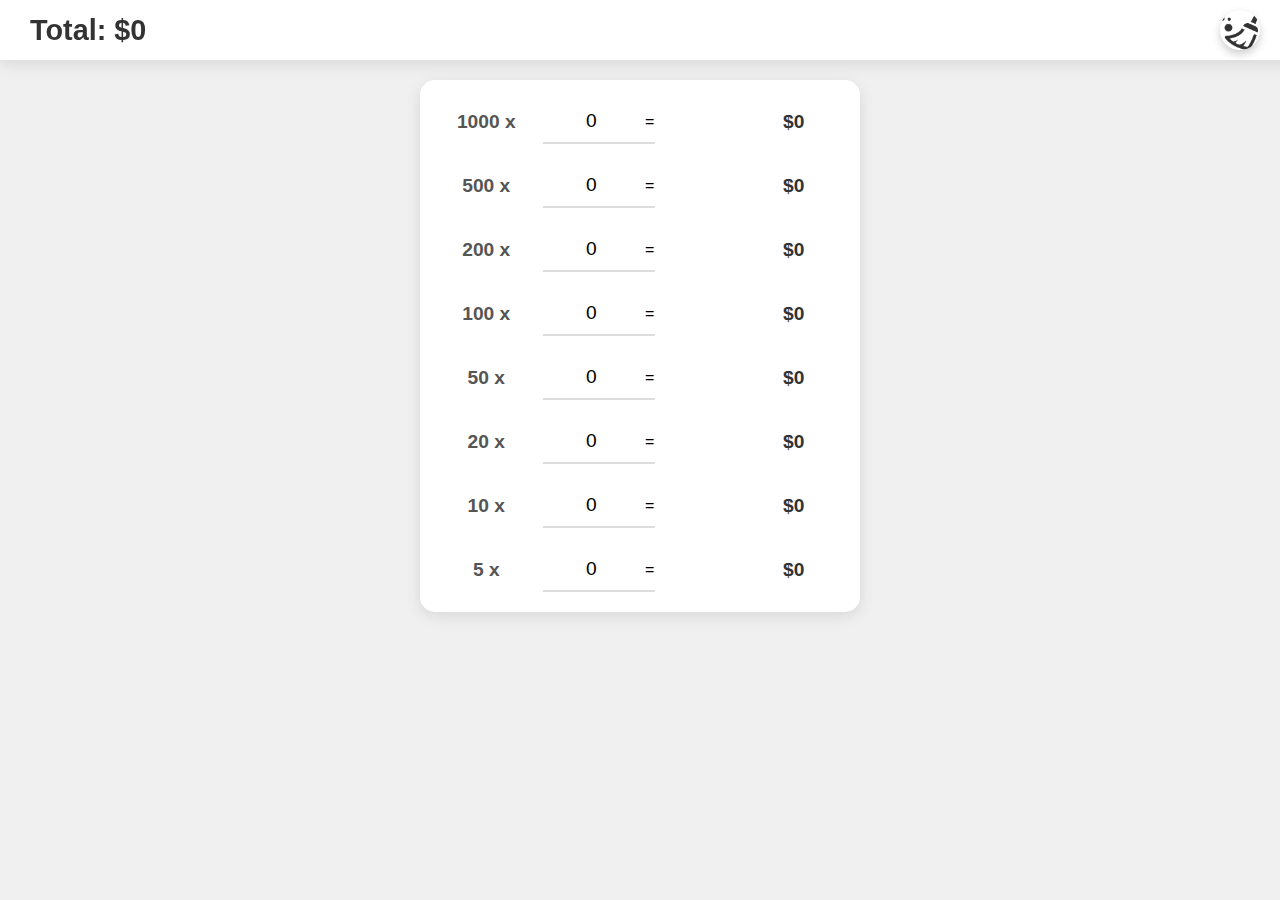
<file: WEB/ContarDinero/index.html>
<!DOCTYPE html>
<html lang="es">
<head>
    <meta charset="UTF-8">
    <meta name="viewport" content="width=device-width, initial-scale=1.0">
    <title>Contador de Billetes</title>
    <style>
      body {
    font-family: 'Segoe UI', Tahoma, Geneva, Verdana, sans-serif;
    margin: 0;
    padding: 0;
    background-color: #f0f0f0;
}
.header {
    position: fixed;
    top: 0;
    width: 100%;
    background: #fff;
    padding: 10px 20px;
    box-shadow: 0 4px 15px rgba(0, 0, 0, 0.1);
    display: flex;
    justify-content: space-between;
    align-items: center;
    z-index: 1000;
}
.total {
    font-size: 1.8em;
    color: #333;
    font-weight: bold;
    margin-left: 10px; /* Margin to avoid sticking to the left edge */
}
.clear-btn {
    padding: 10px;
    background: url('./img/broom_4488.png') no-repeat center;
    background-size: contain;
    width: 40px;
    height: 40px;
    border: none;
    cursor: pointer;
    background-color: #fff;
    border-radius: 50%;
    box-shadow: 0 4px 8px rgba(0, 0, 0, 0.2);
    margin-right: 40px; /* Increased margin to avoid sticking to the right edge */
}
.container {
    background: #fff;
    padding: 20px;
    border-radius: 15px;
    box-shadow: 0 4px 15px rgba(0, 0, 0, 0.1);
    max-width: 400px;
    width: 100%;
    margin: 80px auto 0; /* Adjusted margin to account for fixed header */
    display: grid;
    grid-template-columns: 1fr;
    gap: 20px;
}
h1 {
    text-align: center;
    color: #333;
    font-size: 2em;
    font-weight: bold;
}
.input-group {
    display: grid;
    grid-template-columns: 1fr 1fr 1fr 1fr;
    align-items: center;
    gap: 10px;
}
.input-group label {
    color: #555;
    text-align: center;
    font-size: 1.2em;
    font-weight: bold;
}
.input-group input {
    width: 100%;
    padding: 10px;
    border: none;
    border-bottom: 2px solid #ddd;
    text-align: center;
    font-size: 1.2em;
    background: transparent;
}
.individual-total {
    font-size: 1.2em;
    color: #333;
    text-align: center;
    font-weight: bold;
}
@media (max-width: 600px) {
    .header {
        flex-direction: row;
        justify-content: space-between;
    }
    .total {
        font-size: 1.5em;
        margin-left: 10px;
    }
    .clear-btn {
        width: 30px;
        height: 30px;
        margin-right: 50px; /* Increased margin for small screens */
    }
    .container {
        padding: 15px;
    }
    h1 {
        font-size: 1.5em;
    }
}

    </style>
</head>
<body>
    <div class="header">
        <div class="total" id="total">Total: $0</div>
        <button class="clear-btn" id="clearBtn"></button>
    </div>
    <div class="container">
        <div class="input-group">
            <label for="bill1000">1000 x</label>
            <input type="number" id="bill1000" value="0">
            <span>=</span>
            <span class="individual-total" id="total1000">$0</span>
        </div>
        <div class="input-group">
            <label for="bill500">500 x</label>
            <input type="number" id="bill500" value="0">
            <span>=</span>
            <span class="individual-total" id="total500">$0</span>
        </div>
        <div class="input-group">
            <label for="bill200">200 x</label>
            <input type="number" id="bill200" value="0">
            <span>=</span>
            <span class="individual-total" id="total200">$0</span>
        </div>
        <div class="input-group">
            <label for="bill100">100 x</label>
            <input type="number" id="bill100" value="0">
            <span>=</span>
            <span class="individual-total" id="total100">$0</span>
        </div>
        <div class="input-group">
            <label for="bill50">50 x</label>
            <input type="number" id="bill50" value="0">
            <span>=</span>
            <span class="individual-total" id="total50">$0</span>
        </div>
        <div class="input-group">
            <label for="bill20">20 x</label>
            <input type="number" id="bill20" value="0">
            <span>=</span>
            <span class="individual-total" id="total20">$0</span>
        </div>
        <div class="input-group">
            <label for="bill10">10 x</label>
            <input type="number" id="bill10" value="0">
            <span>=</span>
            <span class="individual-total" id="total10">$0</span>
        </div>
        <div class="input-group">
            <label for="bill5">5 x</label>
            <input type="number" id="bill5" value="0">
            <span>=</span>
            <span class="individual-total" id="total5">$0</span>
        </div>
    </div>
    <script>
        const billInputs = document.querySelectorAll('input[type="number"]');
        const totalDisplay = document.getElementById('total');
        const clearBtn = document.getElementById('clearBtn');
        const totals = {
            bill1000: document.getElementById('total1000'),
            bill500: document.getElementById('total500'),
            bill200: document.getElementById('total200'),
            bill100: document.getElementById('total100'),
            bill50: document.getElementById('total50'),
            bill20: document.getElementById('total20'),
            bill10: document.getElementById('total10'),
            bill5: document.getElementById('total5')
        };

        // Load saved data from localStorage
        window.onload = () => {
            billInputs.forEach(input => {
                const savedValue = localStorage.getItem(input.id);
                if (savedValue) {
                    input.value = savedValue;
                }
            });
            calculateTotal();
        };

        billInputs.forEach(input => {
            input.addEventListener('input', () => {
                localStorage.setItem(input.id, input.value);
                calculateTotal();
            });
            input.addEventListener('click', () => {
                input.select();
            });
        });

        clearBtn.addEventListener('click', () => {
            billInputs.forEach(input => {
                input.value = 0;
                localStorage.setItem(input.id, 0);
            });
            calculateTotal();
        });

        function calculateTotal() {
            let total = 0;
            total += updateIndividualTotal('bill1000', 1000);
            total += updateIndividualTotal('bill500', 500);
            total += updateIndividualTotal('bill200', 200);
            total += updateIndividualTotal('bill100', 100);
            total += updateIndividualTotal('bill50', 50);
            total += updateIndividualTotal('bill20', 20);
            total += updateIndividualTotal('bill10', 10);
            total += updateIndividualTotal('bill5', 5);
            totalDisplay.textContent = 'Total: $' + total;
        }

        function updateIndividualTotal(billId, billValue) {
            const count = parseInt(document.getElementById(billId).value) || 0;
            const total = count * billValue;
            totals[billId].textContent = '$' + total;
            return total;
        }
    </script>
</body>
</html>
</file>
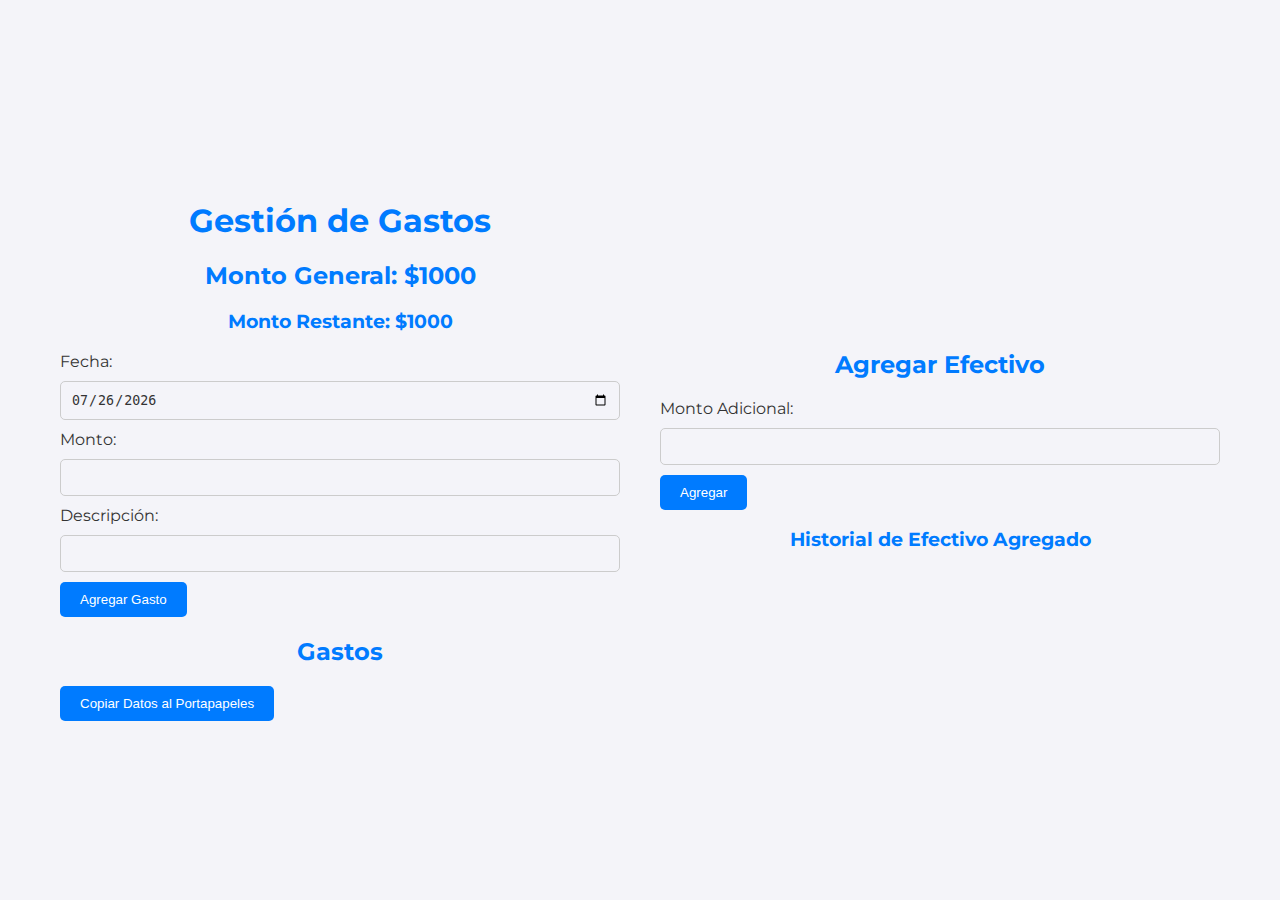
<file: WEB/Gastos/index.html>
<!DOCTYPE html>
<html lang="es">
<head>
    <meta charset="UTF-8">
    <meta name="viewport" content="width=device-width, initial-scale=1.0">
    <title>Gestión de Gastos</title>
    <link rel="stylesheet" href="styles2.css">
</head>
<body>
    <div class="container">
        <h1>Gestión de Gastos</h1>
        <div id="initial-amount-section">
            <h2>Monto General: $<span id="initial-amount">1000</span></h2>
            <h3>Monto Restante: $<span id="remaining-amount">1000</span></h3>
        </div>
        <form id="expense-form">
            <label for="date">Fecha:</label>
            <input type="date" id="date" required>
            <label for="amount">Monto:</label>
            <input type="number" id="amount" required>
            <label for="description">Descripción:</label> 
            <input type="text" id="description" required>
            <button type="submit">Agregar Gasto</button>
        </form>
        <h2>Gastos</h2>
        <ul id="expense-list"></ul>
        <button id="copy-button">Copiar Datos al Portapapeles</button>
    </div>

    <!-- Modal for modifying initial amount -->
    <div id="modal" class="modal">
        <div class="modal-content">
            <span class="close">×</span>
            <h2>Modificar Monto General</h2>
            <form id="modify-amount-form">
                <label for="password">Clave (6 números):</label>
                <input type="password" id="password" maxlength="6" required>
                <label for="new-amount">Nuevo Monto Inicial:</label>
                <input type="number" id="new-amount" required>
                <button type="submit">Modificar</button>
            </form>
        </div>
    </div>

    <!-- Form for adding additional funds -->
    <div class="container">
        <h2>Agregar Efectivo</h2>
        <form id="add-funds-form">
            <label for="additional-amount">Monto Adicional:</label>
            <input type="number" id="additional-amount" required>
            <button type="submit">Agregar</button>
        </form>
        <h3>Historial de Efectivo Agregado</h3>
        <ul id="added-funds-list"></ul>
    </div>

    <script src="script.js"></script>
</body>
</html>
</file>
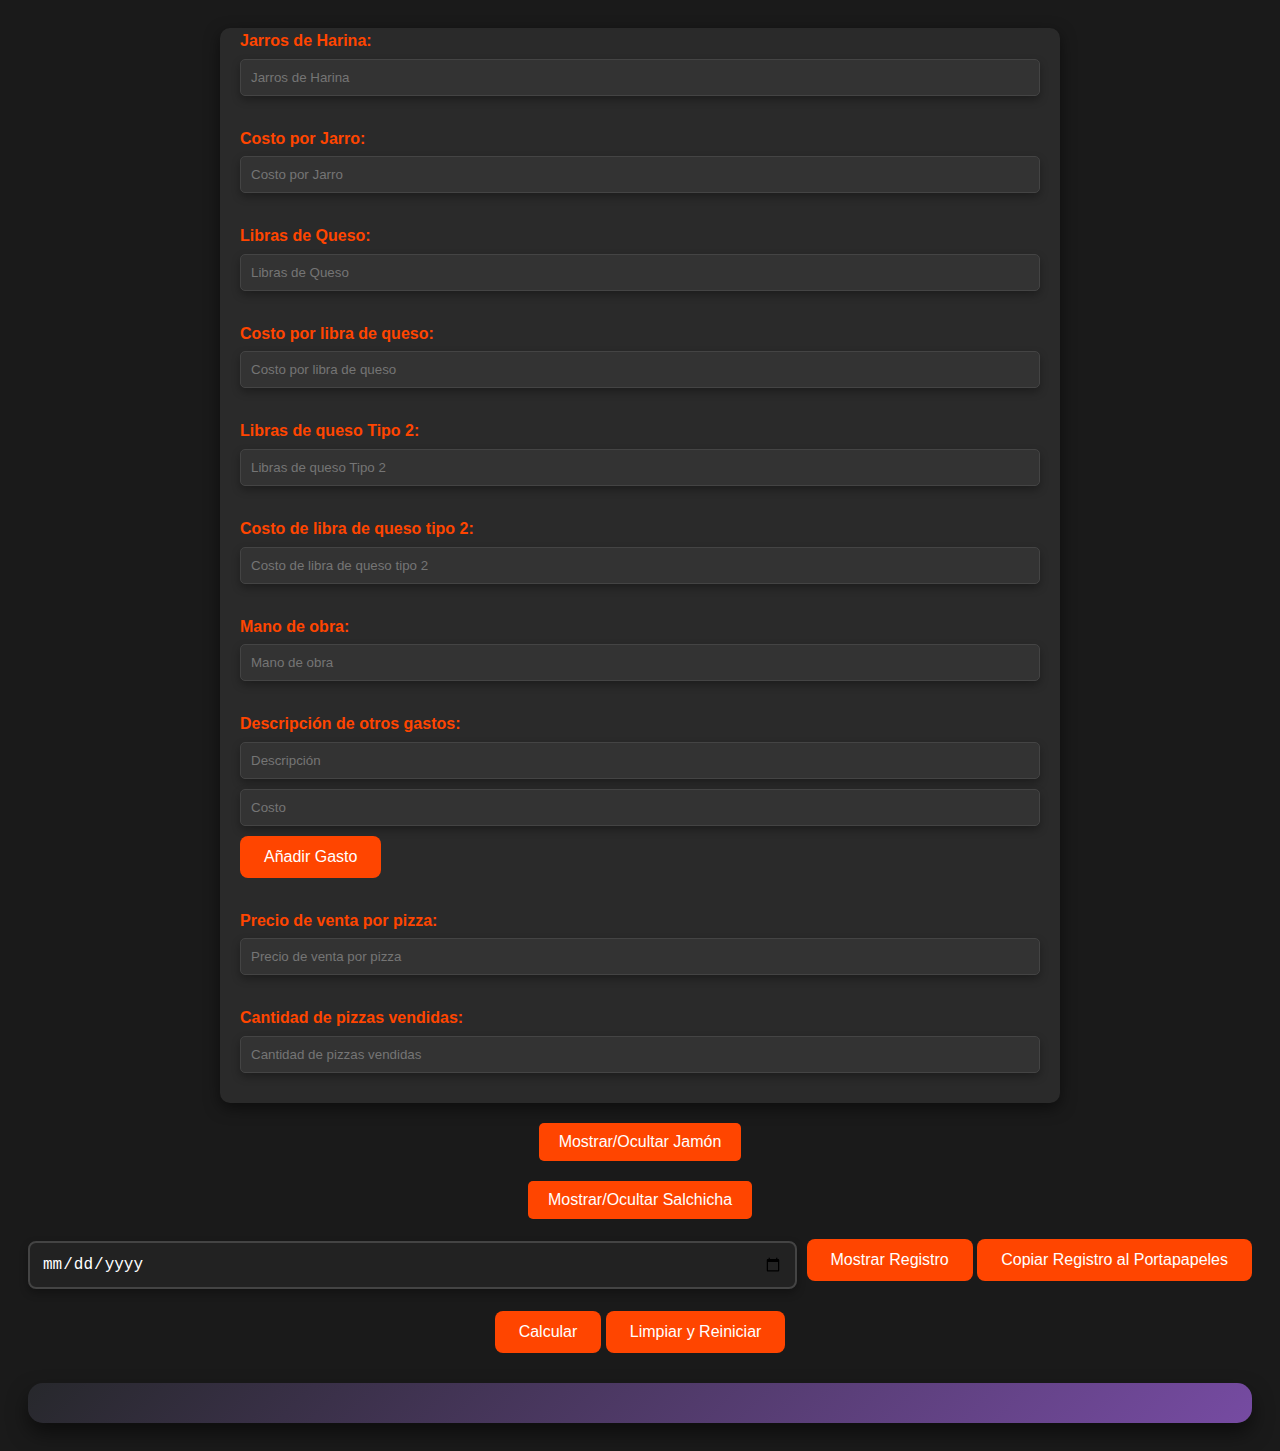
<file: WEB/Calclar Pizzas/assets/index.htML>
<!DOCTYPE html>
<html lang="es">
<head>
<meta charset="UTF-8">
<meta name="viewport" content="width=device-width, initial-scale=1.0">
<title>Calculadora de Pizzas</title>
<style>
body {
  font-family: 'Segoe UI', Tahoma, Geneva, Verdana, sans-serif;
  background-color: #1a1a1a;
  color: #ccc;
  line-height: 1.6;
  padding: 20px;
}

.container {
  max-width: 800px;
  margin: auto;
  overflow: hidden;
  padding: 0 20px;
  background: #2a2a2a;
  border-radius: 10px;
  box-shadow: 0 5px 15px rgba(0, 0, 0, 0.5);
}

h1, h2, h3, h4, h5, h6 {
  margin-bottom: 20px;
  color: #ff4500;
}

.input-group {
  margin-bottom: 20px;
}

.input-group label {
  display: block;
  font-weight: bold;
  margin-bottom: 5px;
  color: #ff4500;
}

input[type="number"],
input[type="text"] {
  width: calc(100% - 22px);
  padding: 10px;
  margin-bottom: 10px;
  border: 1px solid #444;
  border-radius: 5px;
  background-color: #333;
  color: #fff;
  box-shadow: 0 4px 8px rgba(0, 0, 0, 0.3);
  transition: border-color 0.3s ease, box-shadow 0.3s ease;
}

input[type="number"]:focus,
input[type="text"]:focus {
  border-color: #ff4500;
  box-shadow: 0 0 10px #ff4500;
  outline: none;
}

button, .btn {
  display: inline-block;
  background: #ff4500;
  color: #fff;
  padding: 10px 15px;
  border: none;
  border-radius: 5px;
  cursor: pointer;
  transition: background-color 0.3s ease, transform 0.3s ease, box-shadow 0.3s ease;
  margin-bottom: 10px; /* Añadir margen inferior */
}

button:hover, .btn:hover {
  background-color: #ff6347;
  transform: scale(1.1);
  box-shadow: 0 0 15px #ff4500;
}

#botones {
  text-align: center;
  margin-top: 20px;
}

#listaGastos {
  list-style: none;
  padding: 0;
  margin-top: 20px;
}

#listaGastos li {
  background: #444;
  border: 1px solid #555;
  padding: 10px;
  position: relative;
  margin-bottom: 10px;
  border-radius: 4px;
  color: #fff;
}

.btn-eliminar {
  font-size: 12px;
  line-height: 12px;
  width: 24px;
  height: 24px;
  display: flex;
  align-items: center;
  justify-content: center;
  position: absolute;
  top: 50%;
  right: 10px;
  transform: translateY(-50%);
  background-color: #ff4d4d;
  color: white;
  border: none;
  border-radius: 50%;
  cursor: pointer;
  transition: background-color 0.3s ease;
}

.btn-eliminar:hover {
  background-color: #ff3333;
}

#totalGastos {
  font-size: 18px;
  font-weight: bold;
  margin-top: 20px;
  padding: 10px;
  background-color: #ff4500;
  color: #fff;
  text-align: center;
  border-radius: 4px;
}

#totales {
  margin-top: 20px;
  padding: 20px;
  background: linear-gradient(135deg, #27282c 0%, #764ba2 100%);
  border-radius: 15px;
  box-shadow: 0 10px 20px rgba(0, 0, 0, 0.5);
  color: #fff;
  font-family: 'Segoe UI', Tahoma, Geneva, Verdana, sans-serif;
}

#totales div {
  margin-bottom: 15px;
  padding: 15px;
  
  border-radius: 10px;
  font-size: 20px;
  font-weight: bold;
  text-align: center;
  transition: background 0.3s ease, transform 0.3s ease;
}

#totales div:hover {
  background: rgba(255, 255, 255, 0.2);
  transform: scale(1.05);
}

#totales div:last-child {
  margin-bottom: 0;
}

.toggle-button {
  display: block;
  margin: 20px auto;
  padding: 10px 20px;
  background: #ff4500;
  color: #fff;
  border: none;
  border-radius: 5px;
  cursor: pointer;
  transition: opacity 0.3s ease, transform 0.3s ease, box-shadow 0.3s ease;
  text-align: center;
}

.toggle-button:hover {
  opacity: 0.7;
  transform: scale(1.1);
  box-shadow: 0 0 15px #ff4500;
}

#ganancias {
  margin-top: 20px;
  padding: 20px;
  background: linear-gradient(135deg, #8B4513 0.8, #A0522D 0.8);
  border-radius: 15px;
  box-shadow: 0 10px 20px rgba(0, 0, 0, 0.5);
  color: #fff;
  font-family: 'Segoe UI', Tahoma, Geneva, Verdana, sans-serif;
  text-align: center;
  position: relative;
  overflow: hidden;
}

#ganancias::before {
  content: '';
  position: absolute;
  top: -50%;
  left: -50%;
  width: 200%;
  height: 200%;
  background: radial-gradient(circle, rgba(255, 255, 255, 0.3), rgba(255, 255, 255, 0));
  animation: rotate 6s linear infinite;
}

@keyframes rotate {
  0% {
    transform: rotate(0deg);
  }
  100% {
    transform: rotate(360deg);
  }
}

#ganancias:hover {
  background: linear-gradient(135deg, #A0522D 0.8, #8B4513 0.8);
  transform: scale(1.05);
  transition: background 0.3s ease, transform 0.3s ease;
}

/* Media queries para pantallas pequeñas */
@media (max-width: 768px) {
  .container {
    padding: 20px;
  }

  .date-button-container {
    flex-direction: column;
  }

  input[type="date"] {
    margin-right: 0;
    margin-bottom: 10px;
  }

  button {
    width: 100%;
    margin-bottom: 10px; /* Añadir margen inferior */
  }

  #listaGastos li {
    padding-right: 40px; /* Espacio para el botón de eliminar */
  }

  .btn-eliminar {
    right: 10px;
    top: 50%;
    transform: translateY(-50%);
    width: 24px;
    height: 24px;
  }
}
/* Contenedor para alinear el campo de fecha y el botón */
.date-button-container {
  display: flex;
  justify-content: space-between;
  align-items: center;
  margin-bottom: 20px;
}

/* Estilo para el campo de fecha */
input[type="date"] {
  flex: 1;
  padding: 12px;
  margin-right: 10px;
  border: 2px solid #444;
  border-radius: 8px;
  font-size: 16px;
  background-color: #222;
  color: #fff;
  box-shadow: 0 4px 8px rgba(0, 0, 0, 0.3);
  transition: border-color 0.3s ease, box-shadow 0.3s ease;
}

input[type="date"]:focus {
  border-color: #ff4500;
  box-shadow: 0 0 10px #ff4500;
  outline: none;
}

/* Estilo para el botón */
button {
  padding: 12px 24px;
  background-color: #ff4500;
  color: #fff;
  border: none;
  border-radius: 8px;
  font-size: 16px;
  cursor: pointer;
  transition: background-color 0.3s ease, transform 0.3s ease, box-shadow 0.3s ease;
}

button:hover {
  background-color: #ff6347;
  transform: scale(1.1);
  box-shadow: 0 0 15px #ff4500;
}

/* Ajustes para pantallas pequeñas */
@media (max-width: 768px) {
  .date-button-container {
    flex-direction: column;
  }

  input[type="date"] {
    margin-right: 0;
    margin-bottom: 10px;
  }

  button {
    width: 100%;
  }
}

</style>
</head>
<body>
    
    
<div class="container">
  <div id="inputs">
    <div class="input-group"><label for="jarrosHarina">Jarros de Harina:</label><input type="number" id="jarrosHarina" placeholder="Jarros de Harina"></div>
    <div class="input-group"><label for="costoJarro">Costo por Jarro:</label><input type="number" id="costoJarro" placeholder="Costo por Jarro"></div>
    <div class="input-group"><label for="librasQueso">Libras de Queso:</label><input type="number" id="librasQueso" placeholder="Libras de Queso"></div>
    <div class="input-group"><label for="costoQueso">Costo por libra de queso:</label><input type="number" id="costoQueso" placeholder="Costo por libra de queso"></div>
    <div class="input-group"><label for="librasQueso2">Libras de queso Tipo 2:</label><input type="number" id="librasQueso2" placeholder="Libras de queso Tipo 2"></div>
    <div class="input-group"><label for="costoQueso2">Costo de libra de queso tipo 2:</label><input type="number" id="costoQueso2" placeholder="Costo de libra de queso tipo 2"></div>
    <div class="input-group"><label for="manoObra">Mano de obra:</label><input type="number" id="manoObra" placeholder="Mano de obra"></div>
    <div class="input-group">
      <label for="otrosGastosDesc">Descripción de otros gastos:</label>
      <input type="text" id="otrosGastosDesc" placeholder="Descripción">
      <input type="number" id="otrosGastos" placeholder="Costo">
      <button onclick="agregarGasto()">Añadir Gasto</button>
    </div>
    <ul id="listaGastos">
      <!-- Los gastos añadidos aparecerán aquí -->
    </ul>
  </div>
    <div class="input-group"><label for="precioVenta">Precio de venta por pizza:</label><input type="number" id="precioVenta" placeholder="Precio de venta por pizza"></div>
    <div class="input-group"><label for="cantidadPizzas">Cantidad de pizzas vendidas:</label><input type="number" id="cantidadPizzas" placeholder="Cantidad de pizzas vendidas"></div>
  </div>

  

  <!-- Botón para desplegar la sección de Jamón -->
  <button class="toggle-button" onclick="toggleSection('jamonSection')">Mostrar/Ocultar Jamón</button>
  
    
  <!-- Nueva sección para Jamón -->
  <div id="jamonSection" style="display: none;">
    <h2>Cálculos de Jamón</h2>
    <div class="input-group">
      <label for="librasJamon">Libras de Jamón:</label>
      <input type="number" id="librasJamon" placeholder="Libras de Jamón">
    </div>
    <div class="input-group">
      <label for="costoJamon">Costo por libra de Jamón:</label>
      <input type="number" id="costoJamon" placeholder="Costo por libra de Jamón">
    </div>
    <div class="input-group">
      <label for="cantidadPizzasJamon">Cantidad de pizzas vendidas con Jamón:</label>
      <input type="number" id="cantidadPizzasJamon" placeholder="Cantidad de pizzas vendidas con Jamón">
    </div>
    <div class="input-group">
      <label for="precioVentaJamon">Precio de venta por pizza con Jamón:</label>
      <input type="number" id="precioVentaJamon" placeholder="Precio de venta por pizza con Jamón">
    </div>
  </div>

  <!-- Botón para desplegar la sección de Salchicha -->
  <button class="toggle-button" onclick="toggleSection('salchichaSection')">Mostrar/Ocultar Salchicha</button>
  
  <!-- Nueva sección para Salchicha -->
  <div id="salchichaSection" style="display: none;">
    <h2>Cálculos de Salchicha</h2>
    <div class="input-group">
      <label for="librasSalchicha">Libras de Salchicha:</label>
      <input type="number" id="librasSalchicha" placeholder="Libras de Salchicha">
    </div>
    <div class="input-group">
      <label for="costoSalchicha">Costo por libra de Salchicha:</label>
      <input type="number" id="costoSalchicha" placeholder="Costo por libra de Salchicha">
    </div>
    <div class="input-group">
      <label for="cantidadPizzasSalchicha">Cantidad de pizzas vendidas con Salchicha:</label>
      <input type="number" id="cantidadPizzasSalchicha" placeholder="Cantidad de pizzas vendidas con Salchicha">
    </div>
    <div class="input-group">
      <label for="precioVentaSalchicha">Precio de venta por pizza con Salchicha:</label>
      <input type="number" id="precioVentaSalchicha" placeholder="Precio de venta por pizza con Salchicha">
    </div>
  </div>
</div>

<div class="date-button-container">
    <input type="date" id="fechaVisualizacion">
   <div> <button onclick="mostrarRegistro()">Mostrar Registro</button>
    <button onclick="copiarAlPortapapeles()">Copiar Registro al Portapapeles</button>
  </div>
  </div>
  <div id="registroTotales"></div>

<div id="botones" class="center">
  <button onclick="calcular()">Calcular</button>
  <button onclick="limpiarYReiniciar()">Limpiar y Reiniciar</button>
</div>

<div id="totales">
  <!-- Los totales se mostrarán aquí -->
</div>
</div>

<script>
 var gastos = [];
var totalVentas, inversion, costoPorPizza, ganancias, quesoPorPizza, pizzasPorJarro, gananciasJamon, gananciasSalchicha;

function agregarGasto() {
  var desc = document.getElementById('otrosGastosDesc').value;
  var costo = parseFloat(document.getElementById('otrosGastos').value);
  if (desc && !isNaN(costo)) {
    gastos.push({ desc: desc, costo: costo });
    mostrarGastos();
    guardarDatos();
  }
}

function eliminarGasto(index) {
  gastos.splice(index, 1);
  mostrarGastos();
  guardarDatos();
}

function mostrarGastos() {
  var lista = document.getElementById('listaGastos');
  lista.innerHTML = '';
  var totalGastos = 0;
  gastos.forEach((gasto, index) => {
    totalGastos += gasto.costo;
    lista.innerHTML += `<li>${gasto.desc}: $${gasto.costo.toFixed(2)}
                        <button class="btn-eliminar" onclick="eliminarGasto(${index})">x</button></li>`;
  });
  document.getElementById('totalGastos').textContent = `Total Gastos: $${totalGastos.toFixed(2)}`;
}

function toggleSection(sectionId) {
  var section = document.getElementById(sectionId);
  section.style.display = (section.style.display === 'none' || section.style.display === '') ? 'block' : 'none';
}

function calcular() {
  var jarrosHarina = parseFloat(document.getElementById('jarrosHarina').value) || 0;
  var costoJarro = parseFloat(document.getElementById('costoJarro').value) || 0;
  var librasQueso = parseFloat(document.getElementById('librasQueso').value) || 0;
  var costoQueso = parseFloat(document.getElementById('costoQueso').value) || 0;
  var librasQueso2 = parseFloat(document.getElementById('librasQueso2').value) || 0;
  var costoQueso2 = parseFloat(document.getElementById('costoQueso2').value) || 0;
  var manoObra = parseFloat(document.getElementById('manoObra').value) || 0;
  var precioVenta = parseFloat(document.getElementById('precioVenta').value) || 0;
  var cantidadPizzas = parseFloat(document.getElementById('cantidadPizzas').value) || 0;

  var totalGastos = gastos.reduce((sum, gasto) => sum + (gasto.costo || 0), 0);
  inversion = (jarrosHarina * costoJarro) + (librasQueso * costoQueso) + (librasQueso2 * costoQueso2) + manoObra + totalGastos;
  totalVentas = precioVenta * cantidadPizzas;
  costoPorPizza = cantidadPizzas ? inversion / cantidadPizzas : 0;
  ganancias = totalVentas - inversion;
  quesoPorPizza = librasQueso ? cantidadPizzas / librasQueso : 0;
  pizzasPorJarro = jarrosHarina ? cantidadPizzas / jarrosHarina : 0;

  var librasJamon = parseFloat(document.getElementById('librasJamon').value) || 0;
  var costoJamon = parseFloat(document.getElementById('costoJamon').value) || 0;
  var cantidadPizzasJamon = parseFloat(document.getElementById('cantidadPizzasJamon').value) || 0;
  var precioVentaJamon = parseFloat(document.getElementById('precioVentaJamon').value) || 0;

  var inversionJamon = librasJamon * costoJamon;
  var totalVentasJamon = precioVentaJamon * cantidadPizzasJamon;
  gananciasJamon = totalVentasJamon - inversionJamon;

  var librasSalchicha = parseFloat(document.getElementById('librasSalchicha').value) || 0;
  var costoSalchicha = parseFloat(document.getElementById('costoSalchicha').value) || 0;
  var cantidadPizzasSalchicha = parseFloat(document.getElementById('cantidadPizzasSalchicha').value) || 0;
  var precioVentaSalchicha = parseFloat(document.getElementById('precioVentaSalchicha').value) || 0;

  var inversionSalchicha = librasSalchicha * costoSalchicha;
  var totalVentasSalchicha = precioVentaSalchicha * cantidadPizzasSalchicha;
  gananciasSalchicha = totalVentasSalchicha - inversionSalchicha;

  document.getElementById('totales').innerHTML = `<div id="ganancias">Ganancias: ${ganancias.toFixed(2)}</div>
                                                <div>Total en efectivo de ventas: ${totalVentas.toFixed(2)}</div>
                                                  <div>Inversión: ${inversion.toFixed(2)}</div>
                                                  <div>Costo por Pizza: ${costoPorPizza.toFixed(2)}</div>
                                                  
                                                  <div>Se Hicieron: ${quesoPorPizza.toFixed(2)} pizzas por libra de queso</div>
                                                  <div>Pizzas por Jarro de Harina: ${pizzasPorJarro.toFixed(2)}</div>
                                                  <div>Ganancias (Jamón): ${gananciasJamon.toFixed(2)}</div>
                                                  <div>Ganancias (Salchicha): ${gananciasSalchicha.toFixed(2)}</div>`;
  guardarDatos();
}

function limpiarYReiniciar() {
  document.getElementById('inputs').reset();
  document.getElementById('totales').innerHTML = '';
  gastos = [];
  guardarDatos();
}

function guardarDatos() {
  var fecha = new Date().toISOString().split('T')[0]; // Obtener la fecha actual en formato YYYY-MM-DD
  var totales = {
    jarrosHarina: document.getElementById('jarrosHarina').value,
    costoJarro: document.getElementById('costoJarro').value,
    librasQueso: document.getElementById('librasQueso').value,
    costoQueso: document.getElementById('costoQueso').value,
    librasQueso2: document.getElementById('librasQueso2').value,
    costoQueso2: document.getElementById('costoQueso2').value,
    manoObra: document.getElementById('manoObra').value,
    otrosGastos: gastos,
    precioVenta: document.getElementById('precioVenta').value,
    cantidadPizzas: document.getElementById('cantidadPizzas').value,
    librasJamon: document.getElementById('librasJamon').value,
    costoJamon: document.getElementById('costoJamon').value,
    cantidadPizzasJamon: document.getElementById('cantidadPizzasJamon').value,
    precioVentaJamon: document.getElementById('precioVentaJamon').value,
    librasSalchicha: document.getElementById('librasSalchicha').value,
    costoSalchicha: document.getElementById('costoSalchicha').value,
    cantidadPizzasSalchicha: document.getElementById('cantidadPizzasSalchicha').value,
    precioVentaSalchicha: document.getElementById('precioVentaSalchicha').value,
    totalVentas: totalVentas.toFixed(2),
    inversion: inversion.toFixed(2),
    costoPorPizza: costoPorPizza.toFixed(2),
    ganancias: ganancias.toFixed(2),
    quesoPorPizza: quesoPorPizza.toFixed(2),
    pizzasPorJarro: pizzasPorJarro.toFixed(2),
    gananciasJamon: gananciasJamon.toFixed(2),
    gananciasSalchicha: gananciasSalchicha.toFixed(2)
  };

  var registros = JSON.parse(localStorage.getItem('registrosTotales')) || {};
  registros[fecha] = totales;
  localStorage.setItem('registrosTotales', JSON.stringify(registros));
}

function cargarDatos() {
  var fecha = new Date().toISOString().split('T')[0]; // Obtener la fecha actual en formato YYYY-MM-DD
  var registros = JSON.parse(localStorage.getItem('registrosTotales')) || {};
  var datosGuardados = registros[fecha];

  if (datosGuardados) {
    document.getElementById('jarrosHarina').value = datosGuardados.jarrosHarina;
    document.getElementById('costoJarro').value = datosGuardados.costoJarro;
    document.getElementById('librasQueso').value = datosGuardados.librasQueso;
    document.getElementById('costoQueso').value = datosGuardados.costoQueso;
    document.getElementById('librasQueso2').value = datosGuardados.librasQueso2;
    document.getElementById('costoQueso2').value = datosGuardados.costoQueso2;
    document.getElementById('manoObra').value = datosGuardados.manoObra;
    document.getElementById('precioVenta').value = datosGuardados.precioVenta;
    document.getElementById('cantidadPizzas').value = datosGuardados.cantidadPizzas;
    document.getElementById('librasJamon').value = datosGuardados.librasJamon;
    document.getElementById('costoJamon').value = datosGuardados.costoJamon;
    document.getElementById('cantidadPizzasJamon').value = datosGuardados.cantidadPizzasJamon;
    document.getElementById('precioVentaJamon').value = datosGuardados.precioVentaJamon;
    document.getElementById('librasSalchicha').value = datosGuardados.librasSalchicha;
    document.getElementById('costoSalchicha').value = datosGuardados.costoSalchicha;
    document.getElementById('cantidadPizzasSalchicha').value = datosGuardados.cantidadPizzasSalchicha;
    document.getElementById('precioVentaSalchicha').value = datosGuardados.precioVentaSalchicha;
    gastos = datosGuardados.otrosGastos || [];
    mostrarGastos();
  }
}

function mostrarRegistro() {
  var fecha = document.getElementById('fechaVisualizacion').value;
  if (!fecha) {
    alert('Por favor, selecciona una fecha.');
    return;
  }

  var registros = JSON.parse(localStorage.getItem('registrosTotales')) || {};
  var totales = registros[fecha];

  if (!totales) {
    document.getElementById('registroTotales').innerHTML = 'No hay registros para esta fecha.';
    return;
  }

  document.getElementById('registroTotales').innerHTML = `<div id="ganancias">Ganancias: $${totales.ganancias}</div>
  <div>Total en efectivo de ventas: $${totales.totalVentas}</div>
                                                          <div>Inversión: $${totales.inversion}</div>
                                                          <div>Costo por Pizza: $${totales.costoPorPizza}</div>
                                                          
                                                          <div>Se Hicieron: ${totales.quesoPorPizza} pizzas por libra de queso</div>
                                                          <div>Pizzas por Jarro de Harina: ${totales.pizzasPorJarro}</div>
                                                          <div>Ganancias (Jamón): $${totales.gananciasJamon}</div>
                                                          <div>Ganancias (Salchicha): $${totales.gananciasSalchicha}</div>`;
}

var fechaActual = new Date().toISOString().split('T')[0];

setInterval(() => {
  var nuevaFecha = new Date().toISOString().split('T')[0];
  if (nuevaFecha !== fechaActual) {
    guardarDatos();
    fechaActual = nuevaFecha;
  }
}, 60000); // Verificar cada minuto

window.onload = cargarDatos;
function obtenerNombreDia(fecha) {
  const diasSemana = ['Domingo', 'Lunes', 'Martes', 'Miércoles', 'Jueves', 'Viernes', 'Sábado'];
  const date = new Date(fecha);
  return diasSemana[date.getDay()];
}

function copiarAlPortapapeles() {
  var fecha = document.getElementById('fechaVisualizacion').value;
  if (!fecha) {
    alert('Por favor, selecciona una fecha.');
    return;
  }

  var registros = JSON.parse(localStorage.getItem('registrosTotales')) || {};
  var totales = registros[fecha];

  if (!totales) {
    alert('No hay registros para esta fecha.');
    return;
  }

  var nombreDia = obtenerNombreDia(fecha);
  var texto = `CÁLCULO DE LAS PIZZAS\nFecha: ${nombreDia}, ${fecha}\n\n
  Ganancias: $${totales.ganancias}\n
  Total en efectivo de ventas: $${totales.totalVentas}\n
  Inversión: $${totales.inversion}\n
  Costo por Pizza: $${totales.costoPorPizza}\n
  Se Hicieron: ${totales.quesoPorPizza} pizzas por libra de queso\n
  Pizzas por Jarro de Harina: ${totales.pizzasPorJarro}\n
  Ganancias (Jamón): $${totales.gananciasJamon}\n
  Ganancias (Salchicha): $${totales.gananciasSalchicha}`;

  navigator.clipboard.writeText(texto).then(() => {
    alert('Registro copiado al portapapeles.');
  }).catch(err => {
    console.error('Error al copiar al portapapeles: ', err);
  });
}
</script>

</body>
</html>
</file>
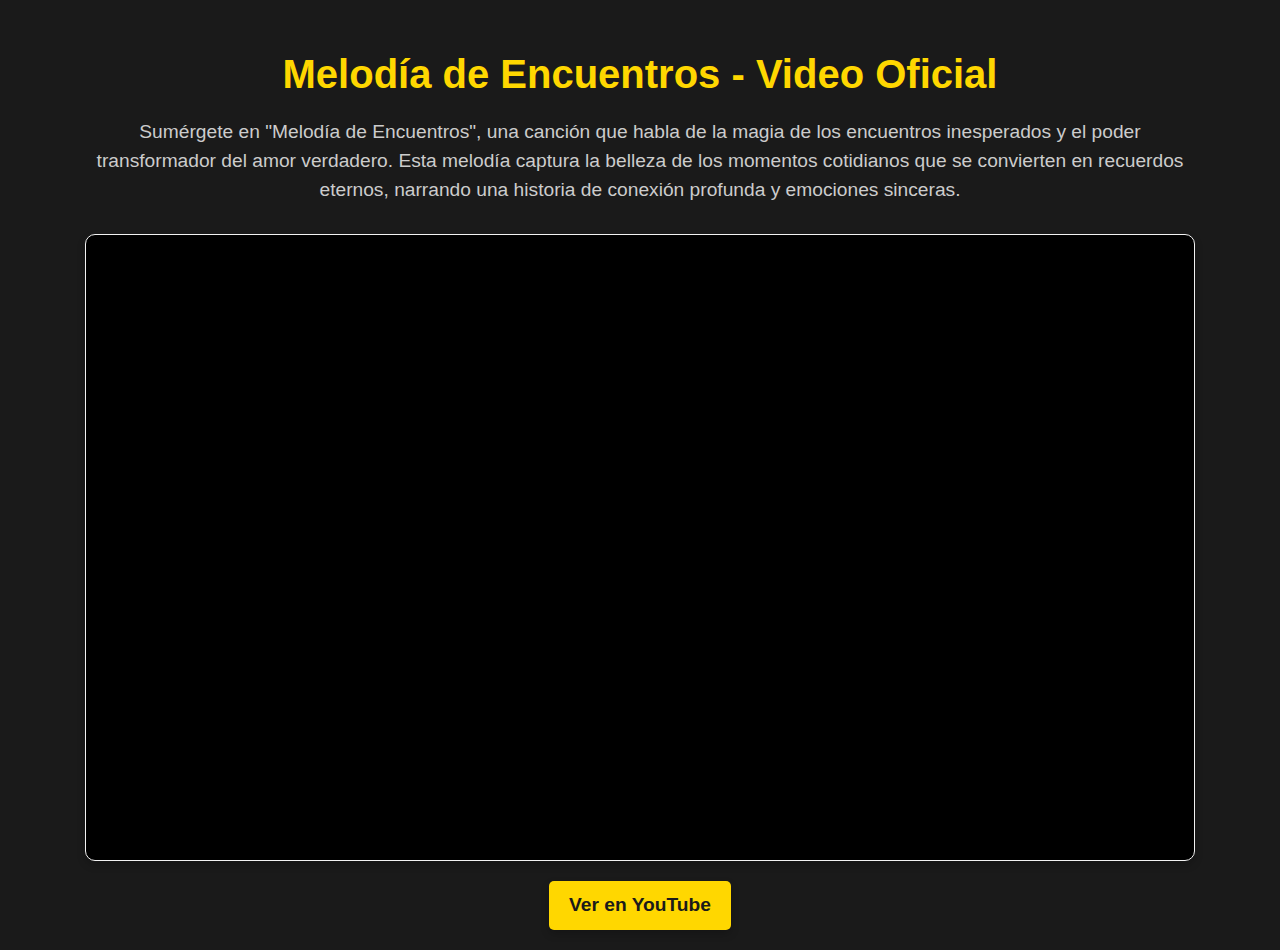
<file: MelodíadeEncuentros.html>
<!DOCTYPE html>
<html lang="es">
<head>
    <meta charset="UTF-8">
    <meta name="viewport" content="width=device-width, initial-scale=1.0">
    <title>Melodía de Encuentros - Video Oficial</title>
    <link rel="stylesheet" href="https://stackpath.bootstrapcdn.com/bootstrap/4.5.2/css/bootstrap.min.css">
    <meta property="og:title" content="Melodía de Encuentros - Video Oficial">
    <meta property="og:description" content="Disfruta del video oficial de 'Melodía de Encuentros'.">
    <meta property="og:image" content="https://i.postimg.cc/BnChzqdg/image-large-3ec14fd8-03cc-4ed5-bc98-021fbe069aea.jpg">
    <meta property="og:url" content="https://youtube.com/shorts/E_y1GPbCG9E">
    <meta name="twitter:card" content="summary_large_image">
    <style>
        body {
            font-family: 'Segoe UI', Tahoma, Geneva, Verdana, sans-serif;
            background-color: #1a1a1a;
            color: #f2f2f2;
        }
        .container {
            margin-top: 50px;
        }
        .video-container {
            position: relative;
            padding-bottom: 56.25%;
            height: 0;
            overflow: hidden;
            max-width: 100%;
            background: #000;
            border: 1px solid #f2f2f2;
            border-radius: 10px;
            box-shadow: 0 4px 8px rgba(0, 0, 0, 0.2);
        }
        .video-container iframe {
            position: absolute;
            top: 0;
            left: 0;
            width: 100%;
            height: 100%;
            border-radius: 10px;
        }
        .title {
            text-align: center;
            margin-bottom: 20px;
            font-size: 2.5rem;
            font-weight: bold;
            color: #ffd700;
        }
        .description {
            text-align: center;
            margin-bottom: 30px;
            font-size: 1.2rem;
            color: #ccc;
        }
        .btn-custom {
            display: block;
            width: max-content;
            margin: 20px auto;
            padding: 10px 20px;
            background-color: #ffd700;
            color: #1a1a1a;
            border: none;
            border-radius: 5px;
            font-size: 1.2rem;
            font-weight: bold;
            box-shadow: 0 4px 8px rgba(0, 0, 0, 0.2);
        }
        .btn-custom:hover {
            background-color: #e6c200;
            color: #1a1a1a;
        }
    </style>
</head>
<body>

<div class="container">
    <h1 class="title">Melodía de Encuentros - Video Oficial</h1>
    <p class="description">Sumérgete en "Melodía de Encuentros", una canción que habla de la magia de los encuentros inesperados y el poder transformador del amor verdadero. Esta melodía captura la belleza de los momentos cotidianos que se convierten en recuerdos eternos, narrando una historia de conexión profunda y emociones sinceras.</p>
    <div class="video-container">
        <iframe src="https://www.youtube.com/embed/E_y1GPbCG9E" frameborder="0" allowfullscreen></iframe>
    </div>
    <a href="https://youtube.com/shorts/E_y1GPbCG9E" class="btn btn-custom">Ver en YouTube</a>
</div>

<script src="https://code.jquery.com/jquery-3.5.1.slim.min.js"></script>
<script src="https://cdn.jsdelivr.net/npm/@popperjs/core@2.9.2/dist/umd/popper.min.js"></script>
<script src="https://stackpath.bootstrapcdn.com/bootstrap/4.5.2/js/bootstrap.min.js"></script>
</body>
</html>
</file>
<file: WEB/Gastos/styles2.css>
@import url('https://fonts.googleapis.com/css2?family=Montserrat:wght@400;700&display=swap');

body {
    font-family: 'Montserrat', sans-serif;
    background-color: #f4f4f9;
    color: #333333;
    margin: 0;
    padding: 0;
    display: flex;
    justify-content: center;
    align-items: center;
    height: 100vh;
}

.container {
    width: 90%;
    max-width: 600px;
   
   
    padding: 20px;
    box-sizing: border-box;
    transition: transform 0.3s ease-in-out;
}



h1, h2, h3 {
    color: #007bff;
    text-align: center;
}

button {
    background-color: #007bff;
    color: #ffffff;
    border: none;
    border-radius: 5px;
    padding: 10px 20px;
    cursor: pointer;
    transition: background-color 0.3s ease-in-out;
}

button:hover {
    background-color: #0056b3;
}

input[type="date"], input[type="number"], input[type="text"], input[type="password"] {
    width: 100%;
    padding: 10px;
    margin: 10px 0;
    border: 1px solid #cccccc;
    border-radius: 5px;
    background-color: #f4f4f9;
    color: #333333;
    box-sizing: border-box;
}

ul {
    list-style-type: none;
    padding: 0;
}

li {
    background-color: #f4f4f9;
    margin: 10px 0;
    padding: 10px;
    border-radius: 5px;
    display: flex;
    justify-content: space-between;
    align-items: center;
    transition: background-color 0.3s ease-in-out;
}

li:hover {
    background-color: #e9ecef;
}

.modal {
    display: none;
    position: fixed;
    z-index: 1;
    left: 0;
    top: 0;
    width: 100%;
    height: 100%;
    overflow: auto;
    background-color: rgba(0, 0, 0, 0.5);
    justify-content: center;
    align-items: center;
}

.modal-content {
    background-color: #ffffff;
    margin: auto;
    padding: 20px;
    border: 1px solid #888;
    width: 80%;
    max-width: 400px;
    border-radius: 10px;
    box-shadow: 0 0 20px rgba(0, 0, 0, 0.1);
    transition: transform 0.3s ease-in-out;
}

.modal-content:hover {
    transform: scale(1.02);
}

.close {
    color: #aaaaaa;
    float: right;
    font-size: 28px;
    font-weight: bold;
}

.close:hover,
.close:focus {
    color: #000000;
    text-decoration: none;
    cursor: pointer;
}

@media (max-width: 768px) {
    .container {
        width: 95%;
    }

    .modal-content {
        width: 90%;
    }
}

@media (max-width: 480px) {
    h1 {
        font-size: 1.5em;
    }

    h2 {
        font-size: 1.2em;
    }

    h3 {
        font-size: 1em;
    }

    button {
        padding: 8px 16px;
    }

    input[type="date"], input[type="number"], input[type="text"], input[type="password"] {
        padding: 8px;
    }

    .modal-content {
        width: 95%;
    }
}
</file>
